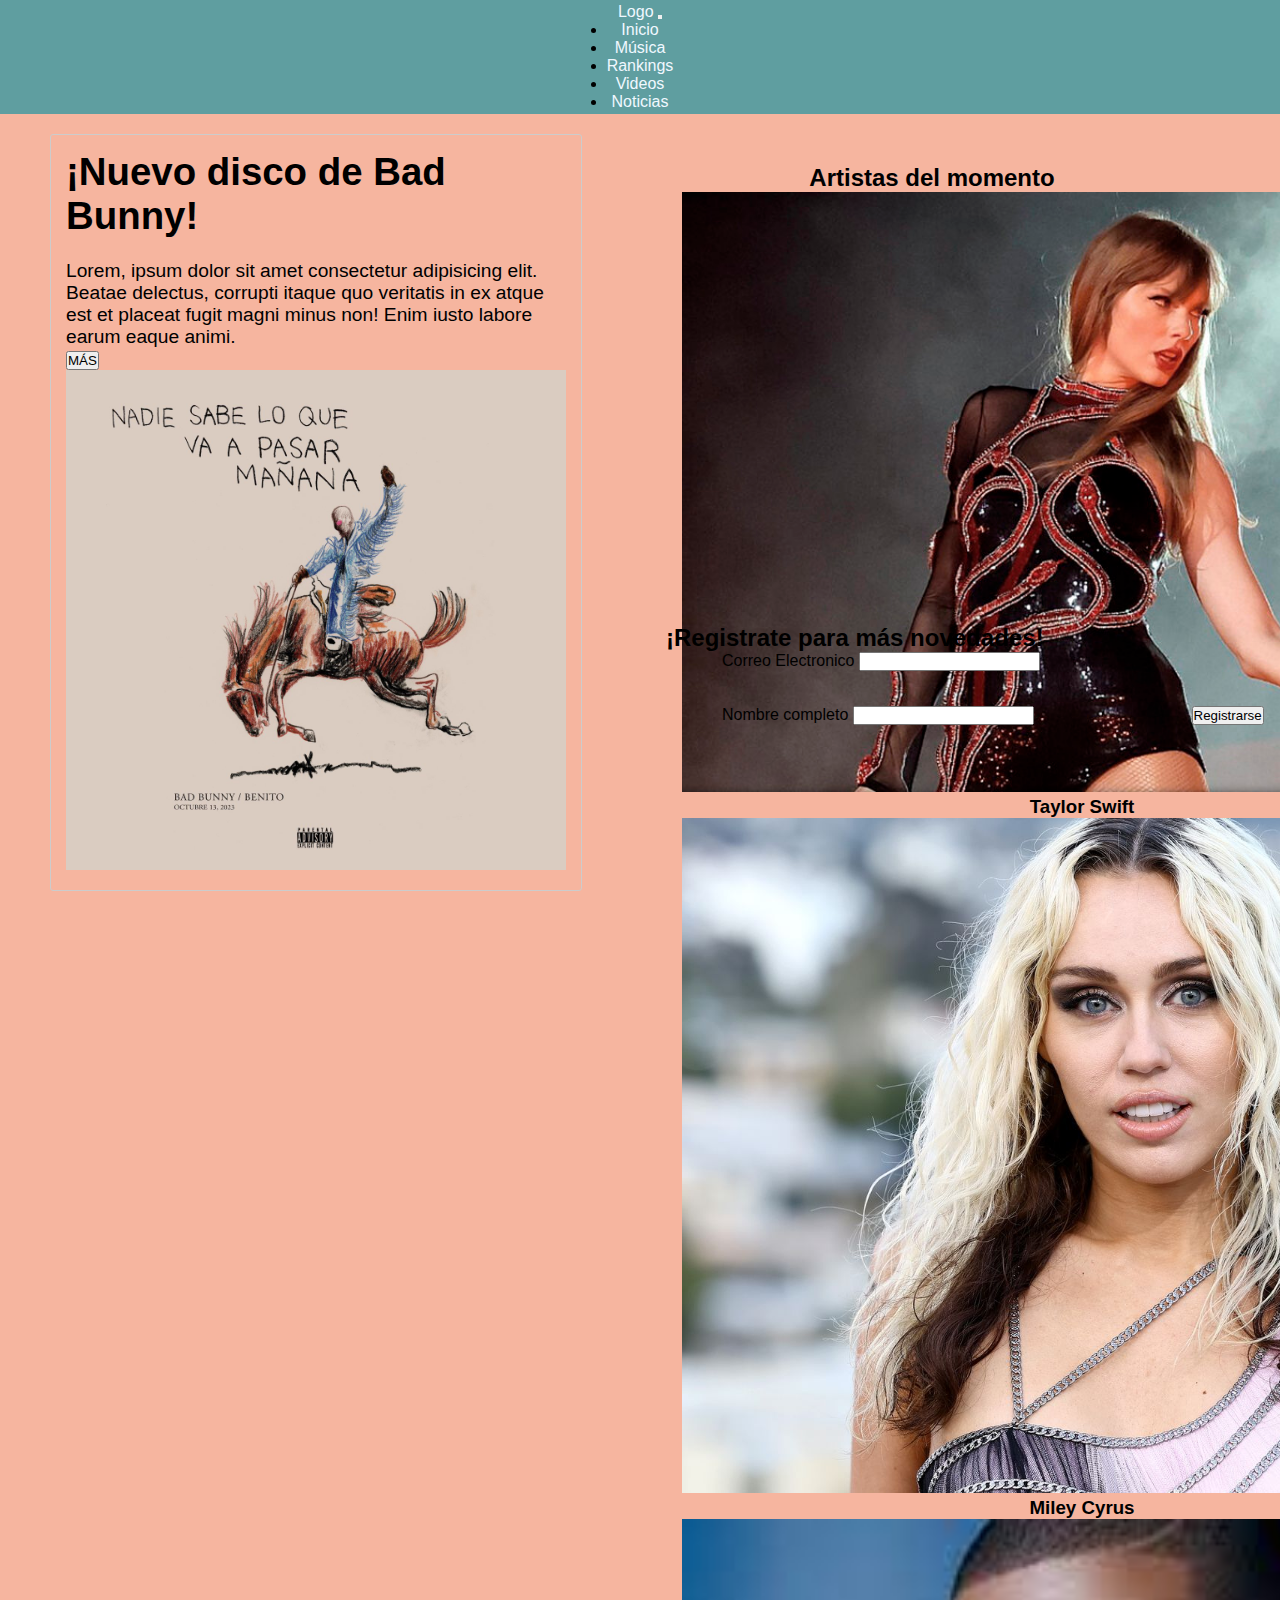
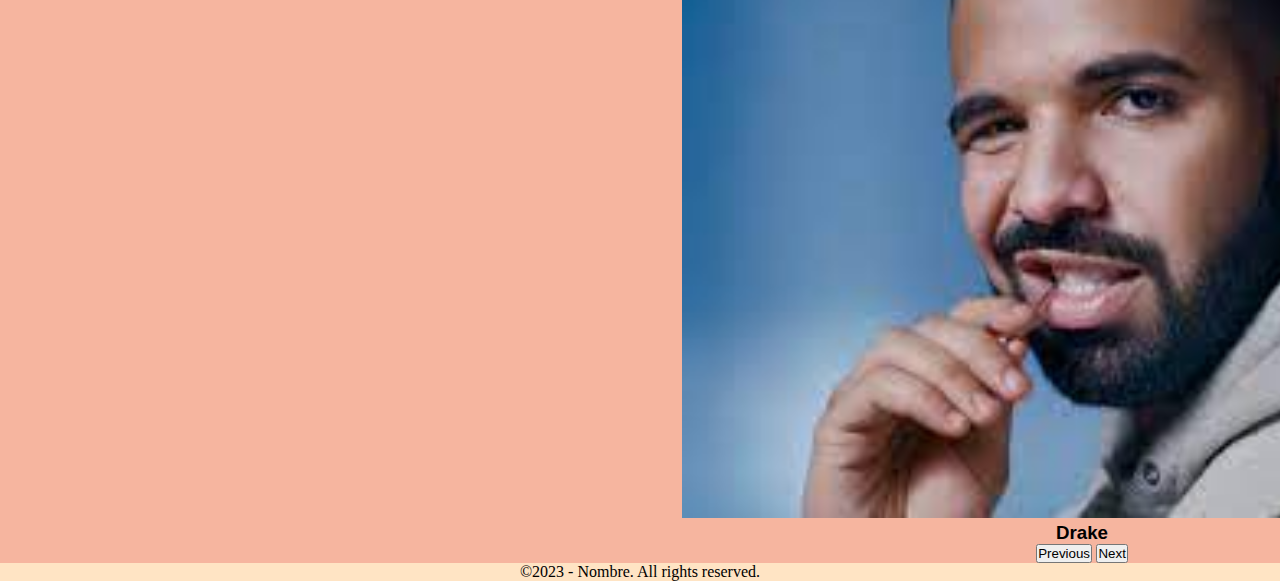
<file: index.html>
<!DOCTYPE html>
<html lang="es">
<head>
    <meta charset="UTF-8">
    <meta name="viewport" content="width=device-width, initial-scale=1.0">
    <title>Entregas</title>
    <link rel="stylesheet" href="./css/style.css">
    <!-- Google fonts -->
    <link rel="preconnect" href="https://fonts.googleapis.com">
    <link rel="preconnect" href="https://fonts.gstatic.com" crossorigin>
    <link href="https://fonts.googleapis.com/css2?family=Montserrat:wght@300&display=swap" rel="stylesheet">
    <!-- Bootstrap -->
    <link href="https://cdn.jsdelivr.net/npm/bootstrap@5.3.2/dist/css/bootstrap.min.css" rel="stylesheet" integrity="sha384-T3c6CoIi6uLrA9TneNEoa7RxnatzjcDSCmG1MXxSR1GAsXEV/Dwwykc2MPK8M2HN" crossorigin="anonymous">

</head>
<body>
  <header>

        <nav class="navbar navbar-expand-lg">
            <div class="container-fluid">
              <a class="navbar-brand" href="#">Logo</a>
              <button class="navbar-toggler" type="button" data-bs-toggle="collapse" data-bs-target="#navbarNav" aria-controls="navbarNav" aria-expanded="false" aria-label="Toggle navigation">
                <span class="navbar-toggler-icon"></span>
              </button>
              <div class="collapse navbar-collapse" id="navbarNav">
                <ul class="navbar-nav">
                  <li class="nav-item">
                    <a class="nav-link" href="./index.html">Inicio</a>
                  </li>
                  <li class="nav-item">
                    <a class="nav-link" href="./musica.html">Música</a>
                  </li>
                  <li class="nav-item">
                    <a class="nav-link" href="./rankings.html">Rankings</a>
                  </li>
                  <li class="nav-item">
                    <a class="nav-link" href="./videos.html">Videos</a>
                  </li>
                  <li class="nav-item">
                    <a class="nav-link" href="./noticias.html">Noticias</a>
                  </li>
                </ul>
              </div>
            </div>
          </nav>
        </header>
<main>
    <section>
        <div class="home">
            <h1>¡Nuevo disco de Bad Bunny!</h1>
            <br>
            <p>Lorem, ipsum dolor sit amet consectetur adipisicing elit. Beatae delectus, corrupti itaque quo veritatis in ex atque est et placeat fugit magni minus non! Enim iusto labore earum eaque animi.</p>
            <button type="submit">MÁS</button>
        <img src="./media/16971477116771.jpg" alt="Bad-Bunny">

        </div>
    </section>
    <section>
        
    <section class="container">
      <h2 class="text">Artistas del momento</h2>
        <div class="row">
    
            <!-- <div class="col-xs-12 col-sm-4 col-md-5 col-lg-3 col-xl-5">
                <p>Lorem ipsum dolor sit amet consectetur adipisicing elit. Voluptas, ab! Quasi molestias repellendus iste molestiae magnam rem ab dignissimos! Quasi necessitatibus, voluptatibus deserunt veniam temporibus animi dolor dicta mollitia omnis?</p>
            </div> -->
            <div class="col-xs-12 col-sm-8 col-md-7 col-lg-9 col-xl-7">
                <div id="carouselExample" class="carousel slide">
                    <div class="carousel-inner">
                      <div class="carousel-item active">
                        <img src="./media/784955-taylor-20swift-afp.jpeg" class="img-propia d-block w-100" alt="Taylor-Swift">
                        <h3>Taylor Swift</h3>
                      </div>
                      <div class="carousel-item">
                        <img src="./media/miley-cyrus-attends-the-versace-fw23-show-at-pacific-design-news-photo-1685110947.jpg" class="img-propia d-block w-100" alt="Miley-Cyrus">
                        <h3>Miley Cyrus</h3>
                      </div>
                      <div class="carousel-item">
                        <img src="./media/descarga.jpeg" class="img-propia d-block w-100" alt="Drake">
                        <h3>Drake</h3>
                      </div>
                    </div>
                    <button class="carousel-control-prev" type="button" data-bs-target="#carouselExample" data-bs-slide="prev">
                      <span class="carousel-control-prev-icon" aria-hidden="true"></span>
                      <span class="visually-hidden">Previous</span>
                    </button>
                    <button class="carousel-control-next" type="button" data-bs-target="#carouselExample" data-bs-slide="next">
                      <span class="carousel-control-next-icon" aria-hidden="true"></span>
                      <span class="visually-hidden">Next</span>
                    </button>
                  </div>
            </div>
    
        </div>
    </section>
    </section>
    <br>
    
        <section>
            <form>
                <div class="registro">
                  <h2 class="text">¡Registrate para más novedades!</h2>
                  <label for="exampleInputEmail1" class="form-label">Correo Electronico</label>
                  <input type="email" class="form-control" id="exampleInputEmail1" aria-describedby="emailHelp">
                  <!-- <div id="emailHelp" class="form-text">We'll never share your email with anyone else.</div> -->
                </div>
                <div class="registro">
                  <label for="exampleInputPassword1" class="form-label">Nombre completo</label>
                  <input type="nombre" class="form-control" id="exampleInputPassword1">
                  <button type="submit" class="btn btn-primary">Registrarse</button>
                </div>
                <!-- <div class="mb-3 form-check">
                  <input type="checkbox" class="form-check-input" id="exampleCheck1">
                  <label class="form-check-label" for="exampleCheck1">Check me out</label>
                </div> -->
               
              </form>
</main>




</body>
<script src="https://cdn.jsdelivr.net/npm/@popperjs/core@2.11.8/dist/umd/popper.min.js" integrity="sha384-I7E8VVD/ismYTF4hNIPjVp/Zjvgyol6VFvRkX/vR+Vc4jQkC+hVqc2pM8ODewa9r" crossorigin="anonymous"></script>
<script src="https://cdn.jsdelivr.net/npm/bootstrap@5.3.2/dist/js/bootstrap.min.js" integrity="sha384-BBtl+eGJRgqQAUMxJ7pMwbEyER4l1g+O15P+16Ep7Q9Q+zqX6gSbd85u4mG4QzX+" crossorigin="anonymous"></script>

<footer>
  <div class="copy"> 
      &copy;2023 - Nombre. All rights reserved.
  </div>
</footer>

</html>
</file>
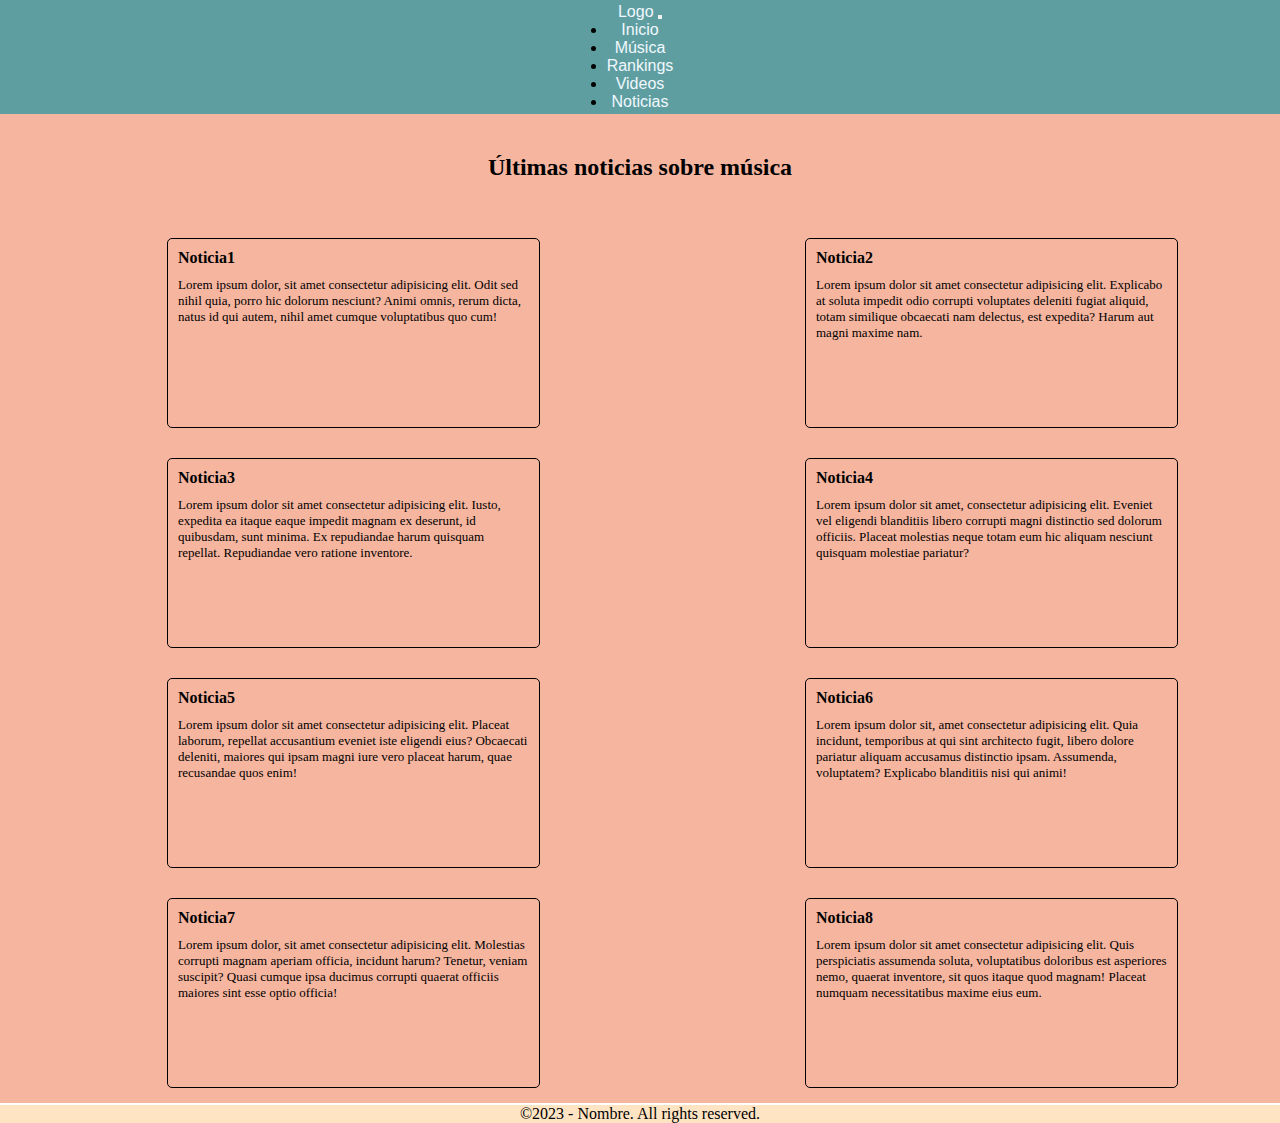
<file: noticias.html>
<!DOCTYPE html>
<html lang="es">
<head>
    <meta charset="UTF-8">
    <meta name="viewport" content="width=device-width, initial-scale=1.0">
    <title>Noticias</title>
    <link rel="stylesheet" href="./css/styleNoticias.css">
</head>
<body>
    <header>

        <nav class="navbar navbar-expand-lg">
            <div class="container-fluid">
              <a class="navbar-brand" href="#">Logo</a>
              <button class="navbar-toggler" type="button" data-bs-toggle="collapse" data-bs-target="#navbarNav" aria-controls="navbarNav" aria-expanded="false" aria-label="Toggle navigation">
                <span class="navbar-toggler-icon"></span>
              </button>
              <div class="collapse navbar-collapse" id="navbarNav">
                <ul class="navbar-nav">
                  <li class="nav-item">
                    <a class="nav-link" href="./index.html">Inicio</a>
                  </li>
                  <li class="nav-item">
                    <a class="nav-link" href="./musica.html">Música</a>
                  </li>
                  <li class="nav-item">
                    <a class="nav-link" href="./rankings.html">Rankings</a>
                  </li>
                  <li class="nav-item">
                    <a class="nav-link" href="./videos.html">Videos</a>
                  </li>
                  <li class="nav-item">
                    <a class="nav-link" href="./noticias.html">Noticias</a>
                  </li>
                </ul>
              </div>
            </div>
          </nav>
        </header>

    <main>
        <section>
            <h1>Últimas noticias sobre música</h1>
            <div class="noticias">
               
            <div class="cuadro" id="noticia1">
                <h3>Noticia1</h3>
                <p>Lorem ipsum dolor, sit amet consectetur adipisicing elit. Odit sed nihil quia, porro hic dolorum nesciunt? Animi omnis, rerum dicta, natus id qui autem, nihil amet cumque voluptatibus quo cum!</p>
            </div>
            <div class="cuadro" id="noticia2">
                <h3>Noticia2</h3>
                <p>Lorem ipsum dolor sit amet consectetur adipisicing elit. Explicabo at soluta impedit odio corrupti voluptates deleniti fugiat aliquid, totam similique obcaecati nam delectus, est expedita? Harum aut magni maxime nam.</p>
            </div>
            <div class="cuadro" id="noticia3">
                <h3>Noticia3</h3>
                <p>Lorem ipsum dolor sit amet consectetur adipisicing elit. Iusto, expedita ea itaque eaque impedit magnam ex deserunt, id quibusdam, sunt minima. Ex repudiandae harum quisquam repellat. Repudiandae vero ratione inventore.</p>
            </div>
            <div class="cuadro" id="noticia4">
                <h3>Noticia4</h3>
                <p>Lorem ipsum dolor sit amet, consectetur adipisicing elit. Eveniet vel eligendi blanditiis libero corrupti magni distinctio sed dolorum officiis. Placeat molestias neque totam eum hic aliquam nesciunt quisquam molestiae pariatur?</p>
            </div>
            <div class="cuadro" id="noticia5">
                <h3>Noticia5</h3>
                <p>Lorem ipsum dolor sit amet consectetur adipisicing elit. Placeat laborum, repellat accusantium eveniet iste eligendi eius? Obcaecati deleniti, maiores qui ipsam magni iure vero placeat harum, quae recusandae quos enim!</p>
            </div>
            <div class="cuadro" id="noticia6">
                <h3>Noticia6</h3>
                <p>Lorem ipsum dolor sit, amet consectetur adipisicing elit. Quia incidunt, temporibus at qui sint architecto fugit, libero dolore pariatur aliquam accusamus distinctio ipsam. Assumenda, voluptatem? Explicabo blanditiis nisi qui animi!</p>
            </div>
            <div class="cuadro" id="noticia7">
                <h3>Noticia7</h3>
                <p>Lorem ipsum dolor, sit amet consectetur adipisicing elit. Molestias corrupti magnam aperiam officia, incidunt harum? Tenetur, veniam suscipit? Quasi cumque ipsa ducimus corrupti quaerat officiis maiores sint esse optio officia!</p>
            </div>
            <div class="cuadro" id="noticia8">
                <h3>Noticia8</h3>
                <p>Lorem ipsum dolor sit amet consectetur adipisicing elit. Quis perspiciatis assumenda soluta, voluptatibus doloribus est asperiores nemo, quaerat inventore, sit quos itaque quod magnam! Placeat numquam necessitatibus maxime eius eum.</p>
            </div>
            </div>
        </section>
    </main>
    <footer>
        <div class="copy"> 
            &copy;2023 - Nombre. All rights reserved.
        </div>
    </footer>

    
</body>
</html>
</file>
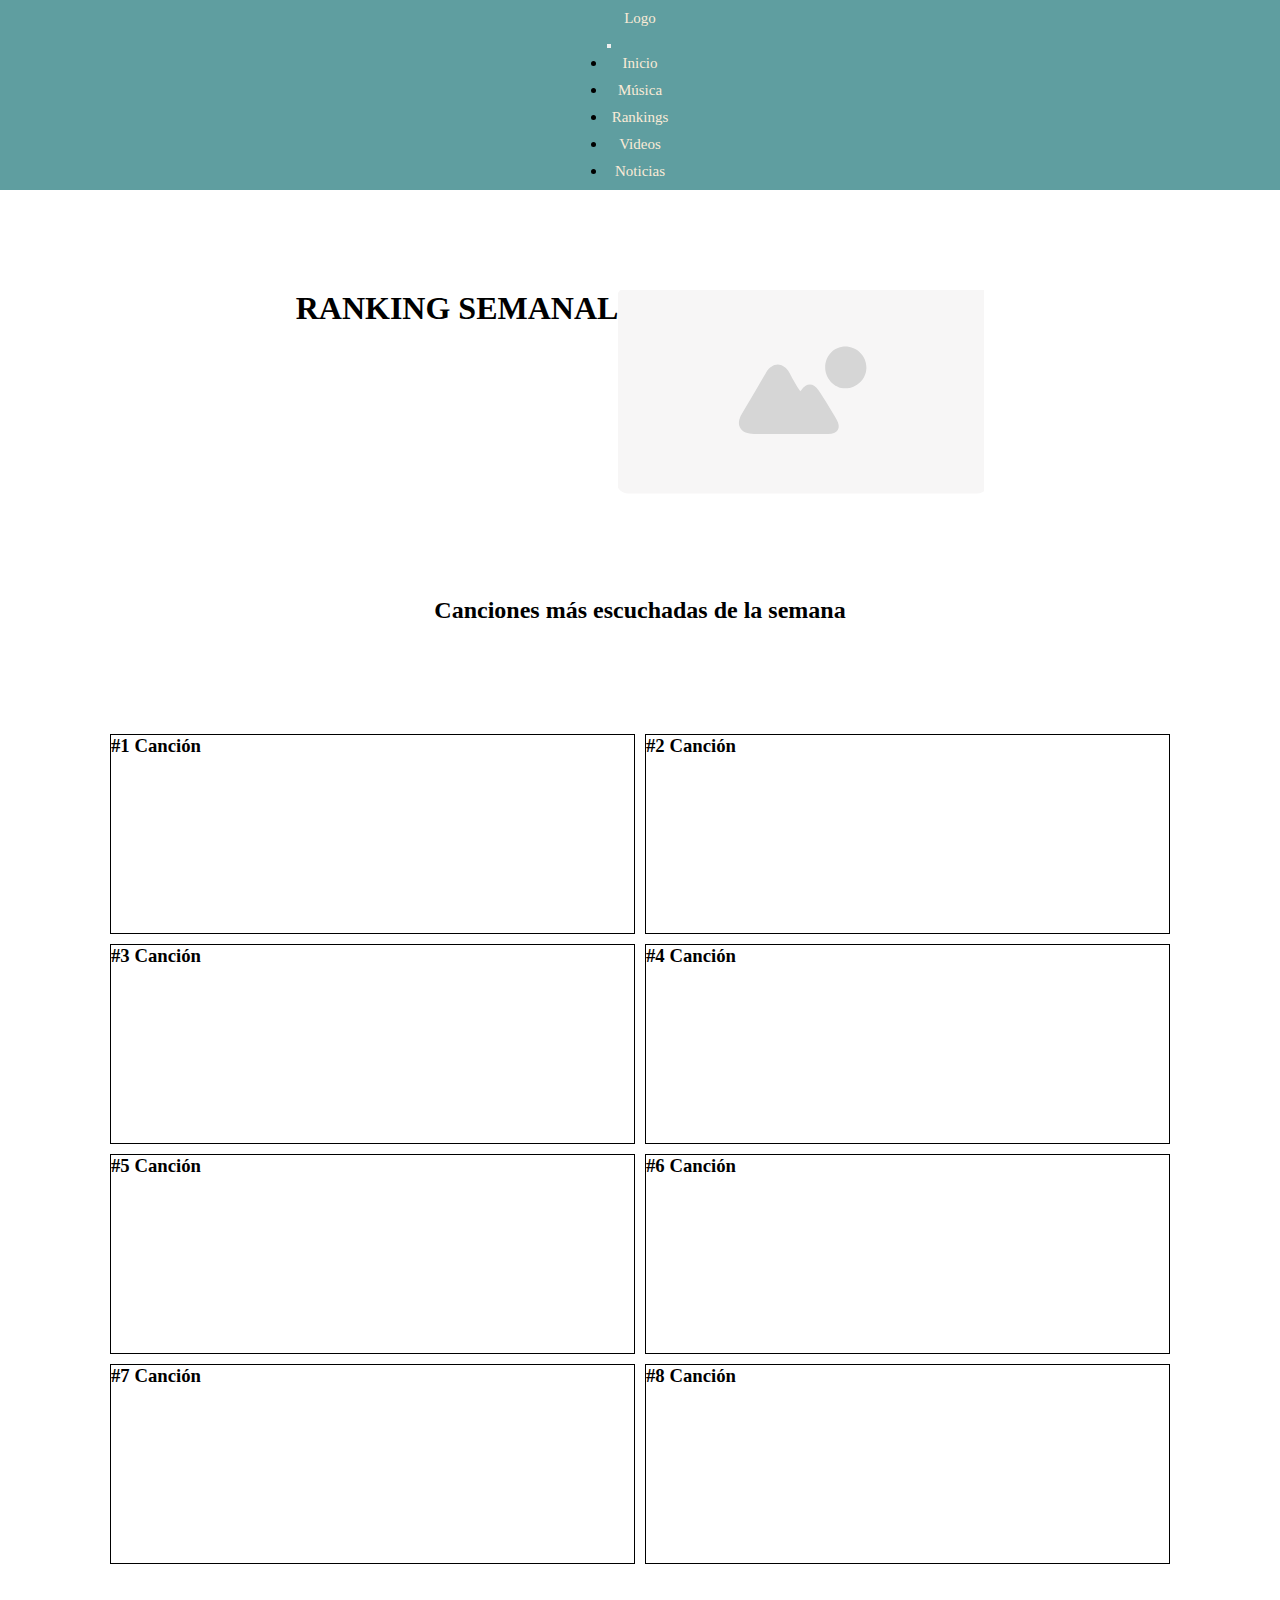
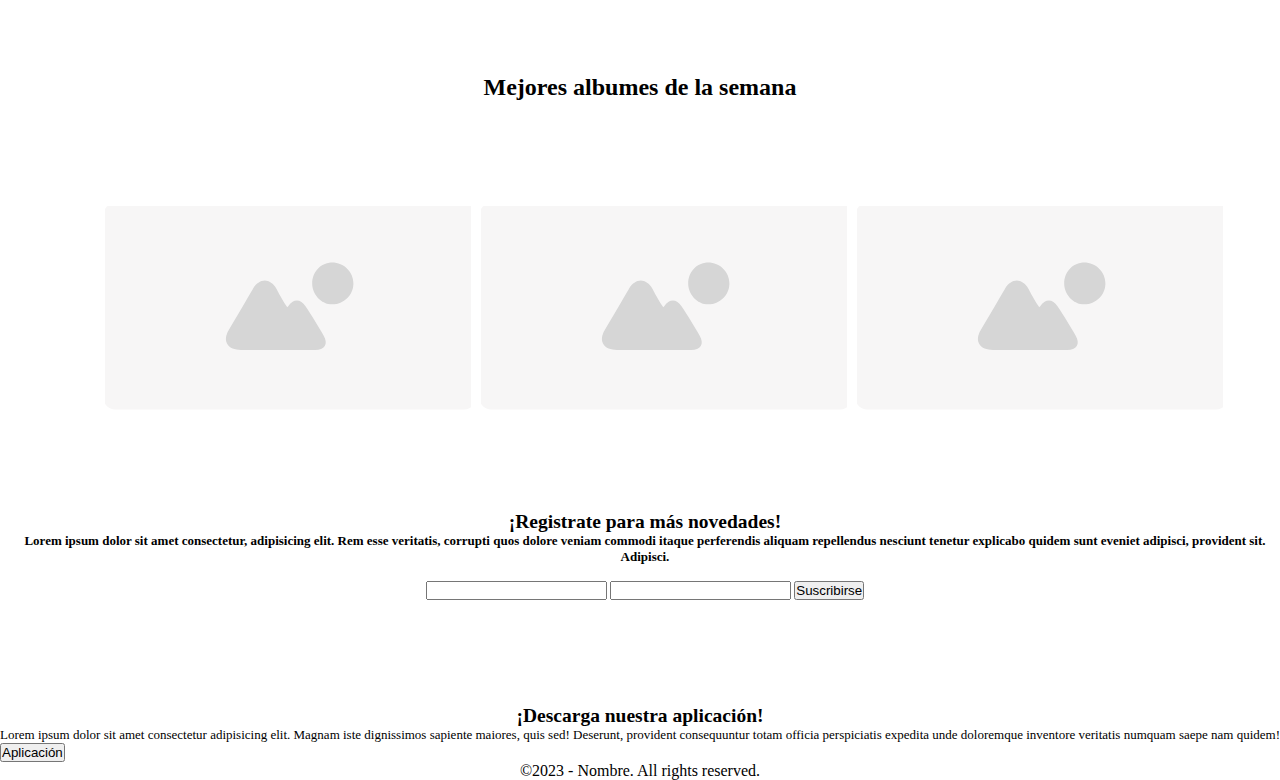
<file: rankings.html>
<!DOCTYPE html>
<html lang="es">
<head>
    <meta charset="UTF-8">
    <meta name="viewport" content="width=device-width, initial-scale=1.0">
    <link rel="stylesheet" href="./css/styleRanking.css">
    <title>Rankings</title>

</head>
<body>
    <header>

        <nav class="navbar navbar-expand-lg">
            <div class="container-fluid">
              <a class="navbar-brand" href="#">Logo</a>
              <button class="navbar-toggler" type="button" data-bs-toggle="collapse" data-bs-target="#navbarNav" aria-controls="navbarNav" aria-expanded="false" aria-label="Toggle navigation">
                <span class="navbar-toggler-icon"></span>
              </button>
              <div class="collapse navbar-collapse" id="navbarNav">
                <ul class="navbar-nav">
                  <li class="nav-item">
                    <a class="nav-link" href="./index.html">Inicio</a>
                  </li>
                  <li class="nav-item">
                    <a class="nav-link" href="./musica.html">Música</a>
                  </li>
                  <li class="nav-item">
                    <a class="nav-link" href="./rankings.html">Rankings</a>
                  </li>
                  <li class="nav-item">
                    <a class="nav-link" href="./videos.html">Videos</a>
                  </li>
                  <li class="nav-item">
                    <a class="nav-link" href="./noticias.html">Noticias</a>
                  </li>
                </ul>
              </div>
            </div>
          </nav>
        </header>
<main>

        <section>
            <div class="titulo">
                <h1>RANKING SEMANAL</h1>
                <img src="./media/Imagen.png" alt="Imagen-suplente">
            </div>
        </section>

        <section>
            <h2>Canciones más escuchadas de la semana</h2>
           <div class="rankings">
            <div class="listaRanking" id="Ranking1">
                <h3>#1 Canción</h3>
            </div>
            <div class="listaRanking" id="Ranking2">
                <h3>#2 Canción</h3>
            </div>
            <div class="listaRanking" id="Ranking3">
                <h3>#3 Canción</h3>
            </div>
            <div class="listaRanking" id="Ranking4">
                <h3>#4 Canción</h3>
            </div>
            <div class="listaRanking" id="Ranking5">
                <h3>#5 Canción</h3>
            </div>
            <div class="listaRanking" id="Ranking6">
                <h3>#6 Canción</h3>
            </div>
            <div class="listaRanking" id="Ranking7">
                <h3>#7 Canción</h3>
            </div>
            <div class="listaRanking" id="Ranking8">
                <h3>#8 Canción</h3>
            </div>
        </div>
        </section>

    <section>
            <div>
                <h2>Mejores albumes de la semana</h2>
                <div class="albumes">
                    <div class="album" id="Album1">
                        <img src="./media/Imagen.png" alt="Imagen-Suplente">
                    </div>
                    <div class="album" id="album2">
                        <img src="./media/Imagen.png" alt="Imagen-Suplente">
                    </div>
                    <div class="album" id="album3">
                        <img src="./media/Imagen.png" alt="Imagen-Suplente">
                    </div>

                </div>

            </div>

    </section>
    <section>
        <div class="registro">
            <div class="title">
                <h2>¡Registrate para más novedades! <h2>
            </div>
            
            
            <h4>Lorem ipsum dolor sit amet consectetur, adipisicing elit. Rem esse veritatis, corrupti quos dolore veniam commodi itaque perferendis aliquam repellendus nesciunt tenetur explicabo quidem sunt eveniet adipisci, provident sit. Adipisci.</h4>
           <br>
            <div class="inputregistro">
            <input type="email" name="Correo Electrónico">
            <input type="nombre" name="Nombre Completo">
            <button type="submit">Suscribirse</button>
           </div>
            
        </div>
    </section>
    <section>
        <div class="descarga">
            <div class="title">
                <h2>¡Descarga nuestra aplicación!</h2>
            </div>
            
            <p>Lorem ipsum dolor sit amet consectetur adipisicing elit. Magnam iste dignissimos sapiente maiores, quis sed! Deserunt, provident consequuntur totam officia perspiciatis expedita unde doloremque inventore veritatis numquam saepe nam quidem!</p>
          
        </div>
        <button type="button">Aplicación</button>
    </section>


</main>
<footer>
    <div class="copy"> 
        &copy;2023 - Nombre. All rights reserved.
    </div>
</footer>
</body>
</html>
</file>
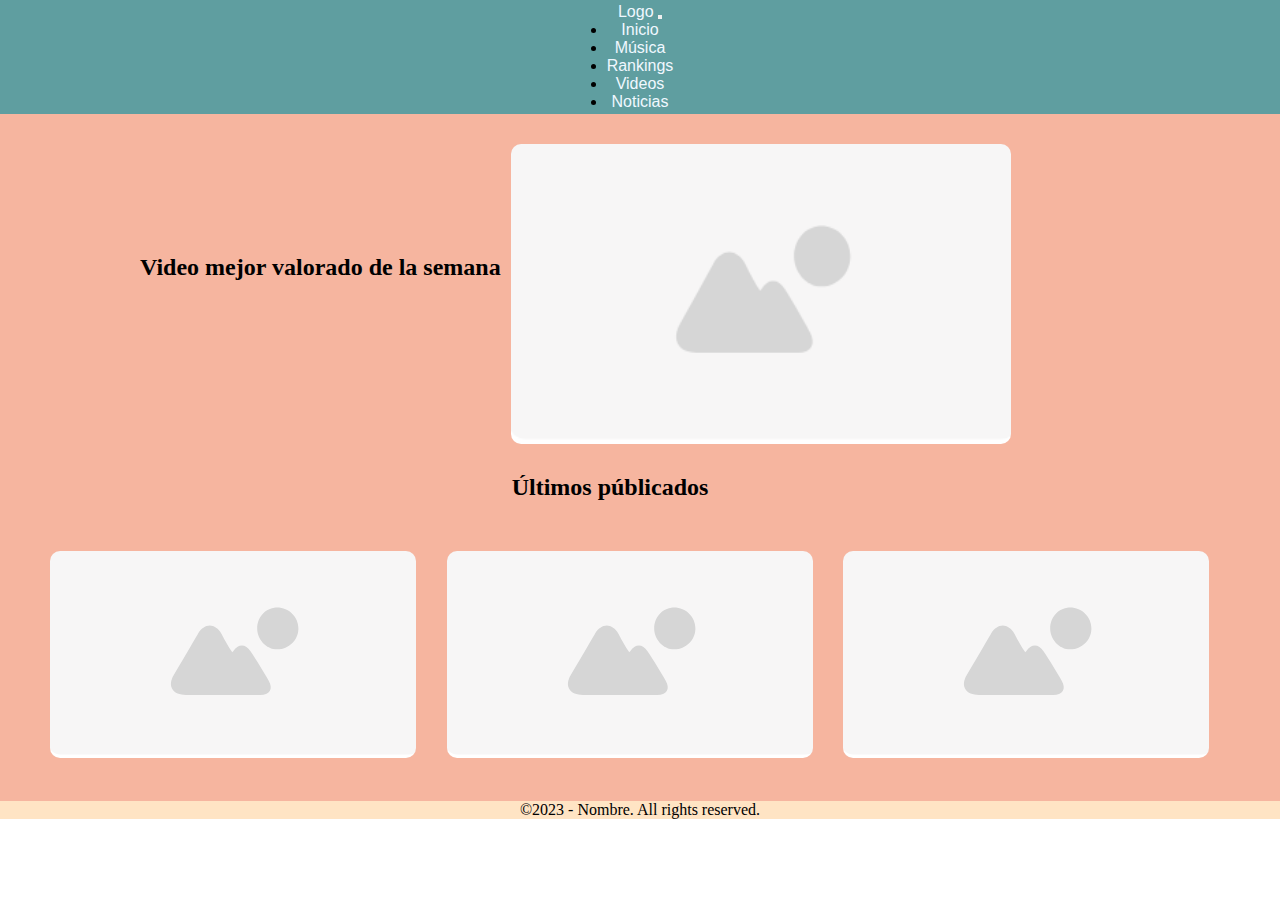
<file: videos.html>
<!DOCTYPE html>
<html lang="es">
<head>
    <meta charset="UTF-8">
    <meta name="viewport" content="width=device-width, initial-scale=1.0">
    <title>Videos</title>
    <link rel="preconnect" href="https://fonts.googleapis.com">
    <link rel="preconnect" href="https://fonts.gstatic.com" crossorigin>
    <link href="https://fonts.googleapis.com/css2?family=Montserrat:wght@300&display=swap" rel="stylesheet">
    <!-- Bootstrap -->
    <link href="https://cdn.jsdelivr.net/npm/bootstrap@5.3.2/dist/css/bootstrap.min.css" rel="stylesheet"
      integrity="sha384-T3c6CoIi6uLrA9TneNEoa7RxnatzjcDSCmG1MXxSR1GAsXEV/Dwwykc2MPK8M2HN" crossorigin="anonymous">
  
    <link rel="stylesheet" href="./css/styleVideos.css">
</head>
<body>
    <header>

        <nav class="navbar navbar-expand-lg">
            <div class="container-fluid">
              <a class="navbar-brand" href="#">Logo</a>
              <button class="navbar-toggler" type="button" data-bs-toggle="collapse" data-bs-target="#navbarNav" aria-controls="navbarNav" aria-expanded="false" aria-label="Toggle navigation">
                <span class="navbar-toggler-icon"></span>
              </button>
              <div class="collapse navbar-collapse" id="navbarNav">
                <ul class="navbar-nav">
                  <li class="nav-item">
                    <a class="nav-link" href="./index.html">Inicio</a>
                  </li>
                  <li class="nav-item">
                    <a class="nav-link" href="./musica.html">Música</a>
                  </li>
                  <li class="nav-item">
                    <a class="nav-link" href="./rankings.html">Rankings</a>
                  </li>
                  <li class="nav-item">
                    <a class="nav-link" href="./videos.html">Videos</a>
                  </li>
                  <li class="nav-item">
                    <a class="nav-link" href="./noticias.html">Noticias</a>
                  </li>
                </ul>
              </div>
            </div>
          </nav>
        </header>
    <main>
        <section>

            <div class="primerTitulo">
                <h1>Video mejor valorado de la semana</h1>
                <img src="./media/Imagen.png" alt="Imagen-Suplente">
            </div>
        </section>
    <section>
            <div>
                <h1 class="tittle">Últimos públicados</h1>
                <div class="videos">
                    <div class="video" id="video1">
                        <img src="./media/Imagen.png" alt="Imagen-Suplente">
                    </div>
                    <div class="video" id="video2">
                        <img src="./media/Imagen.png" alt="Imagen-Suplente">
                    </div>
                    <div class="video" id="video3">
                        <img src="./media/Imagen.png" alt="Imagen-Suplente">
                    </div>

                </div>
            </div>

    </section>


    </main>
    <footer>
        <div class="copy"> 
            &copy;2023 - Nombre. All rights reserved.
        </div>
    </footer>
    
</body>
</html>
</file>
<file: css/style.css>
@charset "UTF-8";
* {
  margin: 0;
  padding: 0;
}

header {
  background-color: cadetblue;
  padding: 3px;
  font-family: Verdana, Geneva, Tahoma, sans-serif;
}
header nav {
  text-align: center;
  display: flex;
  justify-content: space-around;
}
header nav a {
  color: aliceblue;
  font-family: Verdana, Geneva, Tahoma, sans-serif;
  text-decoration: none;
  font-size: medium;
}

body {
  max-width: 100%; /* o un valor específico en píxeles o porcentajes */
  margin: 0 auto; /* centra el contenido horizontalmente */
  overflow-x: hidden; /* oculta la barra de desplazamiento horizontal */
}

main {
  background-color: rgb(246, 181, 159);
  display: flex;
  font-family: Verdana, Geneva, Tahoma, sans-serif;
  justify-content: space-between;
}
main .home {
  justify-content: center;
  font-size: larger;
  width: 500px;
  padding: 15px;
  margin: 50px;
  border: 1px solid #ccc;
  border-radius: 3px;
  margin-top: 20px;
}
main .home p {
  text-align: left;
}
main .home img {
  width: 100%;
  height: fit-content;
}
main .text {
  justify-content: center;
  text-align: center;
  margin-top: 30px;
  margin-right: 100px;
  margin-left: -200px;
}
main .container {
  justify-content: center;
  text-align: center;
  width: 800px;
  margin-left: 50px;
  margin-top: 50px;
  margin-right: 200px;
  display: block;
}
main .container img {
  width: 900px;
  height: fit-content;
}
main .registro {
  position: relative;
  justify-content: center;
  top: 30em;
  bottom: 50em;
  right: 60em;
  justify-content: center;
  width: 500px;
  padding: 15px;
  margin: -50px;
  /* border: 1px solid #ccc; */
  border-radius: 3px;
  margin-top: 20px;
  height: fit-content;
  margin: -15px;
}
main .registro h2 {
  position: relative;
  text-align: start;
  left: 6em;
}
main .registro .btn-primary {
  position: relative;
  margin: 20px;
  left: 10em;
}

footer {
  display: flex;
  justify-content: center;
  background-color: bisque;
  font-family: Verdana;
}

/*# sourceMappingURL=style.css.map */
</file>
<file: css/styleNoticias.css>
@charset "UTF-8";
* {
  margin: 0;
  padding: 0;
}

header {
  background-color: cadetblue;
  padding: 3px;
  font-family: Verdana, Geneva, Tahoma, sans-serif;
}
header nav {
  text-align: center;
  display: flex;
  justify-content: space-around;
}
header nav a {
  color: aliceblue;
  font-family: Verdana, Geneva, Tahoma, sans-serif;
  text-decoration: none;
  font-size: medium;
}

body {
  max-width: 100%; /* o un valor específico en píxeles o porcentajes */
  margin: 0 auto; /* centra el contenido horizontalmente */
  overflow-x: hidden; /* oculta la barra de desplazamiento horizontal */
}

main {
  background-color: rgb(246, 181, 159);
  height: 100%;
}
main h1 {
  display: flex;
  justify-content: center;
  font-size: x-large;
  padding: 40px;
  margin: 0px;
}
main .noticias {
  display: grid;
  position: relative;
  left: 150px;
  margin: 2px;
  /* width: 1000px;
  height: 500px; */
  padding: 10px;
  grid-template-columns: repeat(2, 1fr);
  grid-template-rows: repeat(4, 200px);
  gap: 20px;
  grid-template-areas: "noticia1 noticia2" "noticia3 noticia4" "noticia5 noticia6" "noticia7 noticia8";
}
main .noticias .cuadro {
  border: 1px solid black;
  border-radius: 5px;
  margin: 5px;
  width: 60%;
}
main .noticias p {
  font-size: small;
  margin: 10px;
}
main .noticias h3 {
  font-size: medium;
  margin: 10px;
  left: 50px;
}

/* footer{
    display: flex;
    justify-content: center;
    background-color: bisque;
    font-family: Verdana;
    position: fixed;
    bottom: 0;
    width: 100%;
} */
footer {
  display: flex;
  justify-content: center;
  background-color: bisque;
  font-family: Verdana;
}

@media screen and (max-width: 600px) {
  /* Estilos para pantallas pequeñas */
}
@media screen and (min-width: 601px) and (max-width: 1024px) {
  /* Estilos para pantallas medianas */
}
@media screen and (min-width: 1025px) {
  /* Estilos para pantallas grandes */
}

/*# sourceMappingURL=styleNoticias.css.map */
</file>
<file: css/styleRanking.css>
*{
    margin: 0;
    padding: 0;
}
nav{
    background-color: cadetblue;
    display: flex;
    justify-content: space-evenly;
    padding: 5px;
    flex-wrap: wrap;
    margin-bottom: 5px;
}
nav a{
    display: flex;
    color: antiquewhite;
    text-decoration: none;
    font-size: 15px;
    padding: 5px;
    font-family: Verdana;
    justify-content: center;
    font-family: Verdana; 
   
}
h2{
    display: flex;
    justify-content: center;
}
.titulo{
    display: flex;
    justify-content: center;
    margin-top: 100px;
    margin: 100px;

}
.rankings{
    margin: 10px;
    padding: 100px;
    display: grid;
    grid-template-columns: repeat(2, 1fr);
    grid-template-rows: repeat(4, 200px);
    gap: 10px;
    grid-template-areas: 
    "ranking1 ranking2"
    "ranking3 ranking4"
    "ranking5 ranking6"
    "ranking7 ranking8"
    ;
}
.albumes{
    margin: 5px;
    display: grid;
    grid-template-columns: repeat(3, 1fr);
    grid-template-rows: repeat(1, 200px);
    gap: 10px;
    grid-template-areas: 
    "album1 album2 album3";
    padding: 100px;
}
.listaRanking{
    border: 1px solid black;
}
main .registro{
    /* display: flex;
    justify-content: center;
    flex-direction:column;
    f */
    
    flex-direction: column;
    width: 100%;
    margin: 5px;
    display: flex;
    justify-content: center;
    justify-content: space-between;
    font-family: Verdana;
    text-align: center;
    font-size: small;
    
  
}
.descarga{
    padding-top: 100px;
    flex-direction: column;
    width: 100%;
    margin: auto;
    display: flex;
    justify-content: center;
    justify-content: space-between;
    text-align: center;
    font-family: Verdana;
    font-size: small;
    
}
footer{
    text-align: center;
}
</file>
<file: css/styleVideos.css>
* {
  margin: 0;
  padding: 0;
}

header {
  background-color: cadetblue;
  padding: 3px;
  font-family: Verdana, Geneva, Tahoma, sans-serif;
}
header nav {
  text-align: center;
  display: flex;
  justify-content: space-around;
}
header nav a {
  color: aliceblue;
  font-family: Verdana, Geneva, Tahoma, sans-serif;
  text-decoration: none;
  font-size: medium;
}

main {
  background-color: rgb(246, 181, 159);
}

.primerTitulo {
  display: flex;
  justify-content: left;
  padding: 30px;
}
.primerTitulo img {
  width: 500px;
  height: 300px;
  border-radius: 10px;
}
.primerTitulo h1 {
  display: flex;
  justify-content: center;
  font-size: x-large;
  position: relative;
  top: 100px;
  padding: 10px;
  margin-left: 100px;
}

.tittle {
  display: flex;
  font-size: x-large;
  justify-content: center;
  position: relative;
  left: -30px;
}

.videos {
  display: grid;
  grid-template-columns: repeat(3, 1fr);
  grid-template-rows: repeat(1, 200px);
  gap: 10px;
  grid-template-areas: "video1 video2 video3";
  padding: 50px;
  /* margin-bottom: 50px; */
}
.videos img {
  border-radius: 10px;
}

footer {
  display: flex;
  justify-content: center;
  background-color: bisque;
  font-family: Verdana;
}

/*# sourceMappingURL=styleVideos.css.map */
</file>
